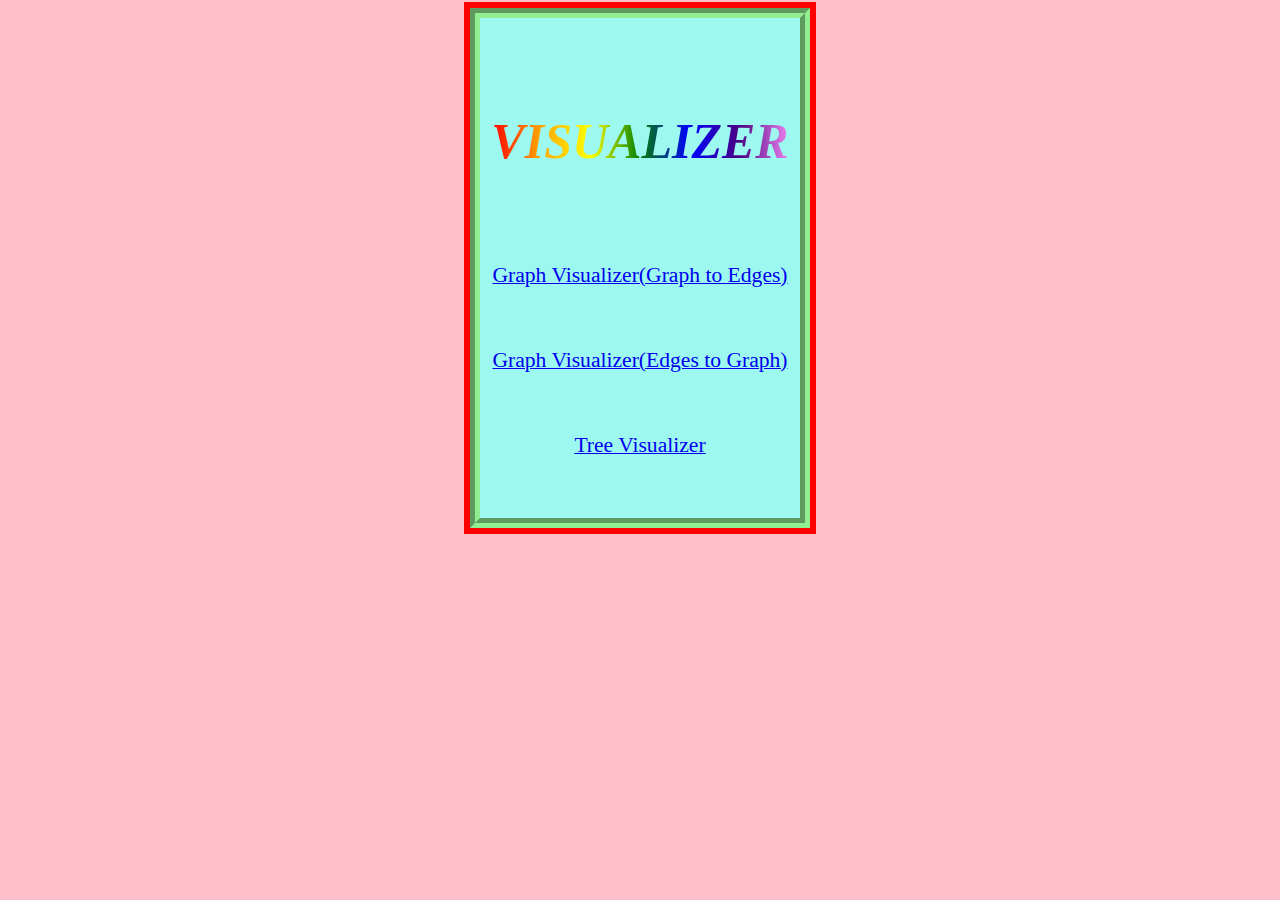
<file: index.html>
<!DOCTYPE html>
<html lang="en">
<head>
    <meta charset="UTF-8">
    <meta http-equiv="X-UA-Compatible" content="IE=edge">
    <meta name="viewport" content="width=device-width, initial-scale=1.0">
    <title>Document</title>
    <link rel="stylesheet" href="Graph-and-Tree-Visualizer-main/css_files/phase.css">
</head>
<body>
    
    <div id = "user">
    <h1><i>VISUALIZER</i></h1>
    <a href = "Graph-and-Tree-Visualizer-main/html_files/phase1.html"><big>Graph Visualizer(Graph to Edges)</big></a>
    <a href = "Graph-and-Tree-Visualizer-main/html_files/phase2.html"><big>Graph Visualizer(Edges to Graph)</big></a>
    <a href = "Graph-and-Tree-Visualizer-main/html_files/phase3.html"><big>Tree Visualizer</big></a>
    </div>
    
</body>
</html>
</file>
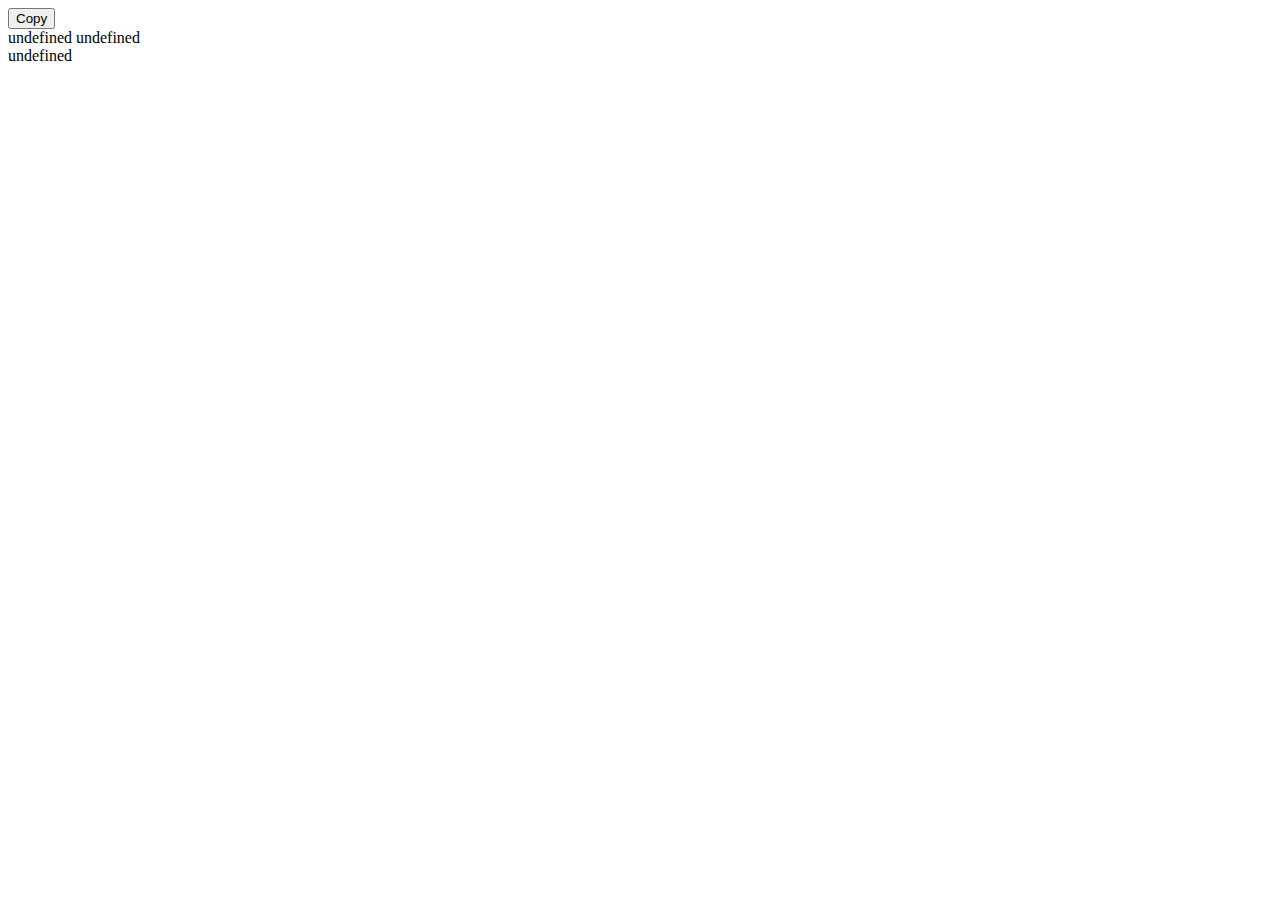
<file: Graph-and-Tree-Visualizer-main/html_files/output.html>
<!DOCTYPE html>
<html lang="en">

<head>
    <meta charset="UTF-8">
    <meta http-equiv="X-UA-Compatible" content="IE=edge">
    <meta name="viewport" content="width=device-width, initial-scale=1.0">
    <title>Graph Viz</title>
</head>

<body>

    <div id = "textbox">
        
    </div>
    
    <script src = "../javascript_files/output.js" type = "module"></script>

</body>
</html>
</file>
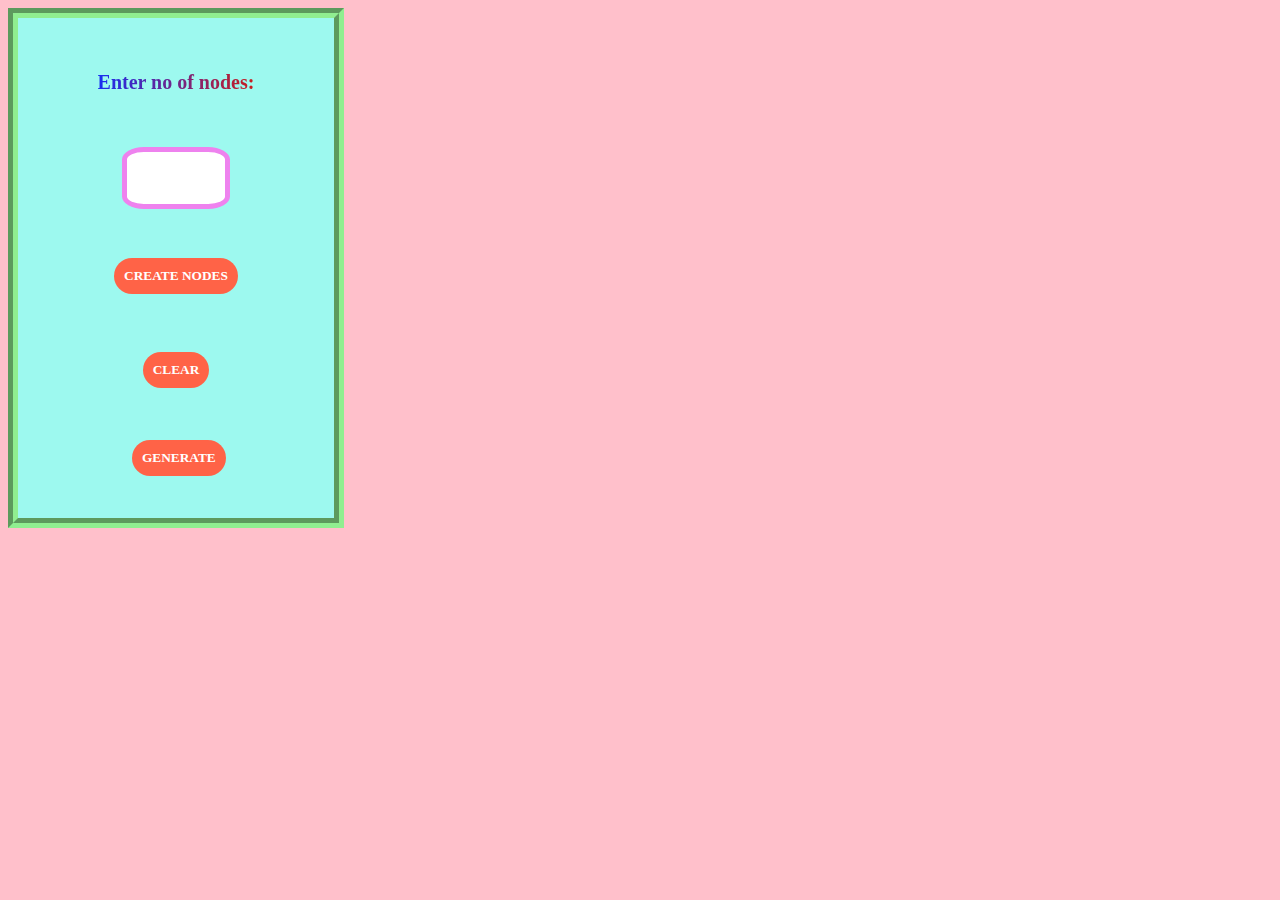
<file: Graph-and-Tree-Visualizer-main/html_files/phase1.html>
<!DOCTYPE html>
<html lang="en">

<head>
    <meta charset="UTF-8">
    <meta http-equiv="X-UA-Compatible" content="IE=edge">
    <meta name="viewport" content="width=device-width, initial-scale=1.0">
    <title>Graph Viz</title>
    <link rel="stylesheet" href="../css_files/phase1.css">
</head>

<body>

    <div id = "root">

        <div id = "interface">
            <h1>Enter no of nodes:</h1>
            <input type="number">
            <button id="makeNodes">
                Create Nodes
            </button>
            <button id="clear">
                Clear
            </button>
           
            <a href = "output.html" target = "_blank">
            <button id = "generate">
                generate
            </button>
            </a>
            
        </div>
    
    </div>

    <script src="../javascript_files/phase1.js"></script>
</body>

</html>
</file>
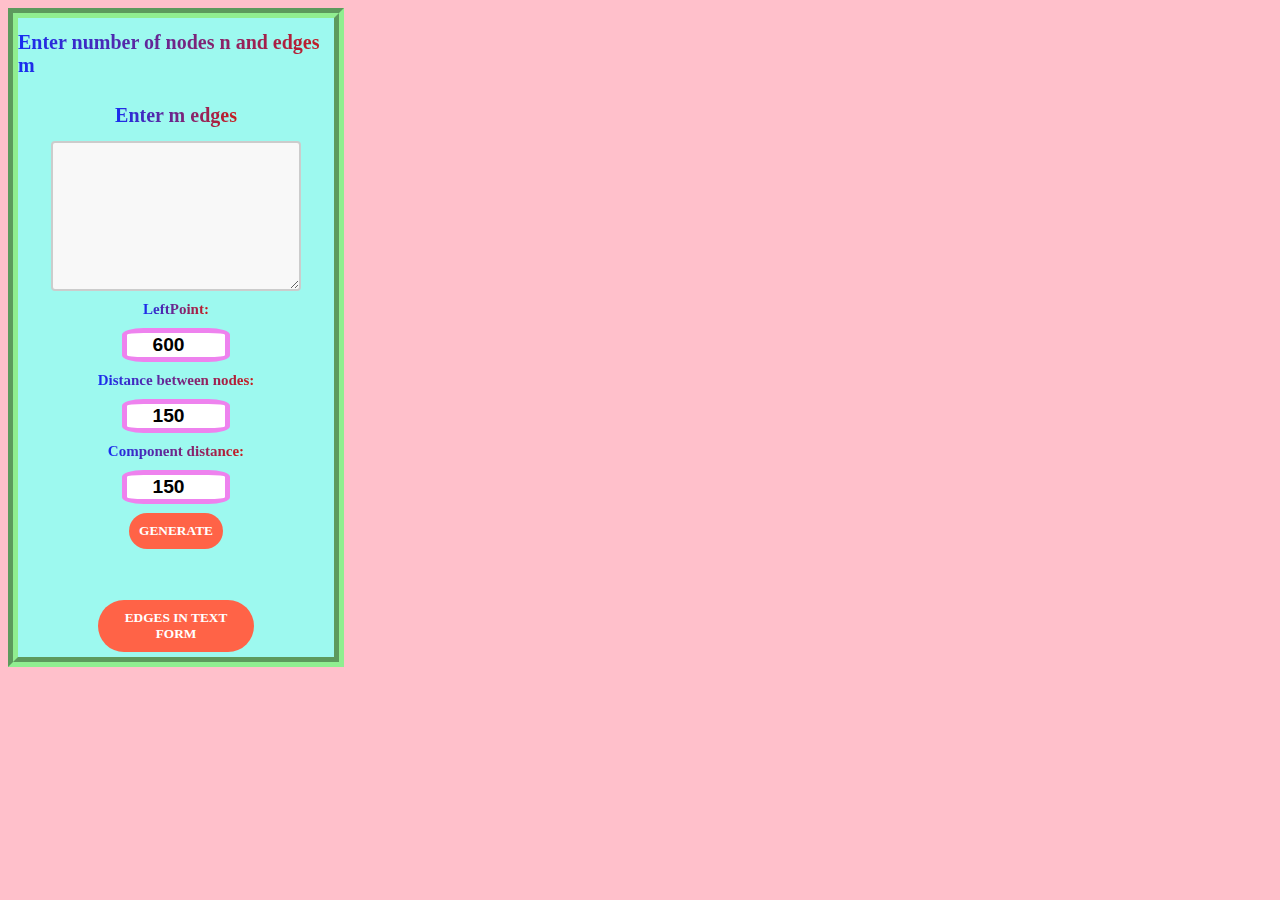
<file: Graph-and-Tree-Visualizer-main/html_files/phase2.html>
<!DOCTYPE html>
<html lang="en">
<head>
    <meta charset="UTF-8">
    <meta http-equiv="X-UA-Compatible" content="IE=edge">
    <meta name="viewport" content="width=device-width, initial-scale=1.0">
    <title>Document</title>
    <link rel="stylesheet" href="../css_files/phase2.css">
</head>
<body>
    
    <div id = "root">
    
    <div id = "interface">
    <h1>Enter number of nodes n and edges m</h1>
    <h1>Enter m edges</h1>
    <textarea id = "myinput"></textarea>
    <h1 class = "header">LeftPoint:</h1>
    <input type = "number" id = "leftpoint" value = "600">
    <h1 class = "header">Distance between nodes:</h1>
    <input type = "number" id = "choice" value = "150">
    <h1 class = "header">Component distance:</h1>
    <input type = "number" id = "compChoice" value = "150">
    <button id = "generate">generate</button>
    
    <br>
    <br>
    <a href = "output.html" target = "_blank">
    <button id = "Get">Edges In Text Form</button>
    </a>
    
    </div>
    </div>

    <script src="../javascript_files/phase2.js" type = "module"></script> 
</body>

</html>
</file>
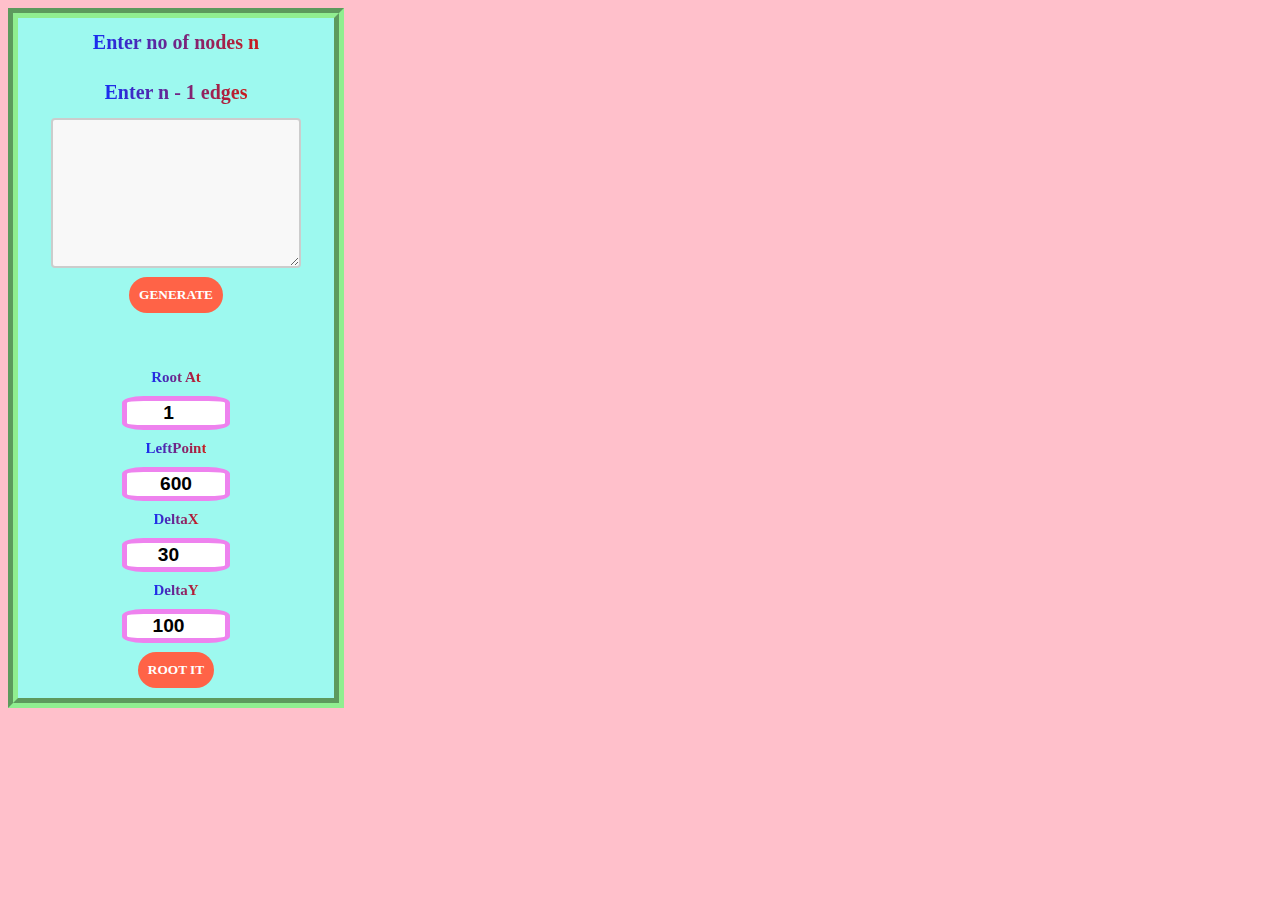
<file: Graph-and-Tree-Visualizer-main/html_files/phase3.html>
<!DOCTYPE html>
<html lang="en">

<head>
    <meta charset="UTF-8">
    <meta http-equiv="X-UA-Compatible" content="IE=edge">
    <meta name="viewport" content="width=device-width, initial-scale=1.0">
    <title>Graph Viz</title>
    <link rel="stylesheet" href="../css_files/phase3.css">
</head>

<body>
    
    <div id = "root">
        
        <div id = "interface">
            <h1>Enter no of nodes n</h1>
            <h1>Enter n - 1 edges</h1>
            <textarea id = "myinput"></textarea>
            <button id = "generate"> generate </button>
            
            <br><br>
            <h1 class = "header">Root At</h1>
            <input type = "number" id = "choice" value = "1">

            <h1 class = "header">LeftPoint</h1>
            <input leftpoint = "number" id = "leftpoint" value = "600">

            <h1 class = "header">DeltaX</h1>
            <input type = "number" id = "deltax" value = "30"> 
            
            <h1 class = "header">DeltaY</h1>
            <input type = "number" id = "deltay" value = "100">

            <button id = "rootIt">ROOT IT</button>
        </div>
    </div>
    <script src="../javascript_files/phase3.js" type = "module"></script>
</body>


</html>
</file>
<file: Graph-and-Tree-Visualizer-main/css_files/phase.css>
body{
    background-color: pink;
    display: flex;
    justify-content: center;
}

div{
    
    text-align: center;
    position: absolute;
    width: 30%;
    height: 500px;
    background-color: aqua;
    border: 5px solid blue;
    border-style:groove;
    outline-style: solid;
    outline-color: red;
    outline-width: 6px;
}

h1 {
    text-align: center;
    font-size: 50px;
    background: linear-gradient(to left,
            violet,
            indigo,
            blue,
            green,
            yellow,
            orange,
            red);
    -webkit-background-clip: text;
    color: transparent;
  }

  a{
    font-size: large;
  }

  a:hover {
  color: hotpink;
  }

  #user{
    display: flex;
    align-items: center;
    flex-direction: column;
    justify-content: space-evenly;
    height: 500px;
    width: 25%;
    background-color: #9df9ef;
    border: 10px lightgreen;
    border-style:groove;
}
</file>
<file: Graph-and-Tree-Visualizer-main/css_files/phase1.css>
body{
    background-color: pink;
}
.node{
    position: absolute;
    display: flex;
    align-items: center;
    justify-content: center;
    height: 50px;
    width: 50px;
    background-color: greenyellow;
    margin: 1%;
    border: 3px solid black;
    margin: 0;
    border-radius: 50%;
    font-weight: 900;
    font-size: larger;
    user-select: none;
}

.node{
    position: absolute;
    display: flex;
    align-items: center;
    justify-content: center;
    height: 50px;
    width: 50px;
    background-color: greenyellow;
    margin: 1%;
    border: 2px solid;
    margin: 0;
    border-radius: 50%;
    font-weight: 900;
    font-size: larger;
    user-select: none;
}

body{
    background-color: pink;
}

textarea{
    width: 250px;
    height: 150px;
    padding: 12px 20px;
    box-sizing: border-box;
    border: 2px solid #ccc;
    border-radius: 4px;
    background-color: #f8f8f8;
    font-size: 16px;
}


#interface{
    display: flex;
    align-items: center;
    justify-content: space-evenly;
    flex-direction: column;
    height:500px;
    width: 25%;
    background-color: #9df9ef;
    border: 10px lightgreen;
    border-style:groove;
}

button:hover{
    cursor: pointer;
}

button {
    font-family: 'Poppins';
    color: #fff !important;
    text-transform: uppercase;
    font-weight: 700;
    text-decoration: none;
    background: tomato;
    padding: 10px;
    border-radius: 50px;
    display: inline-block;
    border: none;
    transition: all 0.4s ease 0s;
  }
  
button:hover {
    text-shadow: 0px 0px 6px rgba(255, 255, 255, 1);
    -webkit-box-shadow: 0px 5px 40px -10px rgba(0,0,0,0.57);
    -moz-box-shadow: 0px 5px 40px -10px rgba(0,0,0,0.57);
    transition: all 0.4s ease 0s;
}

input{
    height: 10%;
    width: 30%;
    text-align: center;
    font-size: larger;
    font-weight: bold;
    border: 5px solid violet;
    border-radius: 20%;
}

h1 {
    font-size: 20px;
    background-image: linear-gradient(to left, #c91d1d, #182ef1);
    color: transparent;
    background-clip: text;
    -webkit-background-clip: text;
}

.header{
    font-size: 15px;
    background-image: linear-gradient(to left, #c91d1d, #182ef1);
    color: transparent;
    background-clip: text;
    -webkit-background-clip: text;
}

button{
    margin: 3%;
}
</file>
<file: Graph-and-Tree-Visualizer-main/css_files/phase2.css>
.node{
    position: absolute;
    display: flex;
    align-items: center;
    justify-content: center;
    height: 50px;
    width: 50px;
    background-color: greenyellow;
    margin: 1%;
    border: 2px solid;
    margin: 0;
    border-radius: 50%;
    font-weight: 900;
    font-size: larger;
    user-select: none;
}

body{
    background-color: pink;
}

textarea{
    width: 250px;
    height: 150px;
    padding: 12px 20px;
    box-sizing: border-box;
    border: 2px solid #ccc;
    border-radius: 4px;
    background-color: #f8f8f8;
    font-size: 16px;
}


#interface{
    display: flex;
    align-items: center;
    flex-direction: column;
    width: 25%;
    background-color: #9df9ef;
    border: 10px lightgreen;
    border-style:groove;
}

button:hover{
    cursor: pointer;
}

button {
    font-family: 'Poppins';
    color: #fff !important;
    text-transform: uppercase;
    font-weight: 700;
    text-decoration: none;
    background: tomato;
    padding: 10px;
    border-radius: 50px;
    display: inline-block;
    border: none;
    transition: all 0.4s ease 0s;
  }
  
button:hover {
    text-shadow: 0px 0px 6px rgba(255, 255, 255, 1);
    -webkit-box-shadow: 0px 5px 40px -10px rgba(0,0,0,0.57);
    -moz-box-shadow: 0px 5px 40px -10px rgba(0,0,0,0.57);
    transition: all 0.4s ease 0s;
}

input{
    height: 10%;
    width: 30%;
    text-align: center;
    font-size: larger;
    font-weight: bold;
    border: 5px solid violet;
    border-radius: 20%;
}

h1 {
    font-size: 20px;
    background-image: linear-gradient(to left, #c91d1d, #182ef1);
    color: transparent;
    background-clip: text;
    -webkit-background-clip: text;
}

.header{
    font-size: 15px;
    background-image: linear-gradient(to left, #c91d1d, #182ef1);
    color: transparent;
    background-clip: text;
    -webkit-background-clip: text;
}

button{
    margin: 3%;
}


/*#interface{
    display: flex;
    justify-content: center;
    flex-direction: column;
    background-color: aqua;
    width: 300px;
    align-content: ;
    border: 3px solid black;
}*/
</file>
<file: Graph-and-Tree-Visualizer-main/css_files/phase3.css>
.node{
    position: absolute;
    display: flex;
    align-items: center;
    justify-content: center;
    height: 50px;
    width: 50px;
    background-color: greenyellow;
    margin: 1%;
    border: 2px solid;
    margin: 0;
    border-radius: 50%;
    font-weight: 900;
    font-size: larger;
    user-select: none;
}

body{
    background-color: pink;
}

textarea{
    width: 250px;
    height: 150px;
    padding: 12px 20px;
    box-sizing: border-box;
    border: 2px solid #ccc;
    border-radius: 4px;
    background-color: #f8f8f8;
    font-size: 16px;
}


#interface{
    display: flex;
    align-items: center;
    flex-direction: column;
    width: 25%;
    background-color: #9df9ef;
    border: 10px lightgreen;
    border-style:groove;
}

button:hover{
    cursor: pointer;
}

button {
    font-family: 'Poppins';
    color: #fff !important;
    text-transform: uppercase;
    font-weight: 700;
    text-decoration: none;
    background: tomato;
    padding: 10px;
    border-radius: 50px;
    display: inline-block;
    border: none;
    transition: all 0.4s ease 0s;
  }
  
button:hover {
    text-shadow: 0px 0px 6px rgba(255, 255, 255, 1);
    -webkit-box-shadow: 0px 5px 40px -10px rgba(0,0,0,0.57);
    -moz-box-shadow: 0px 5px 40px -10px rgba(0,0,0,0.57);
    transition: all 0.4s ease 0s;
}

input{
    height: 10%;
    width: 30%;
    text-align: center;
    font-size: larger;
    font-weight: bold;
    border: 5px solid violet;
    border-radius: 20%;
}

h1 {
    font-size: 20px;
    background-image: linear-gradient(to left, #c91d1d, #182ef1);
    color: transparent;
    background-clip: text;
    -webkit-background-clip: text;
}

.header{
    font-size: 15px;
    background-image: linear-gradient(to left, #c91d1d, #182ef1);
    color: transparent;
    background-clip: text;
    -webkit-background-clip: text;
}

button{
    margin: 3%;
}
</file>
